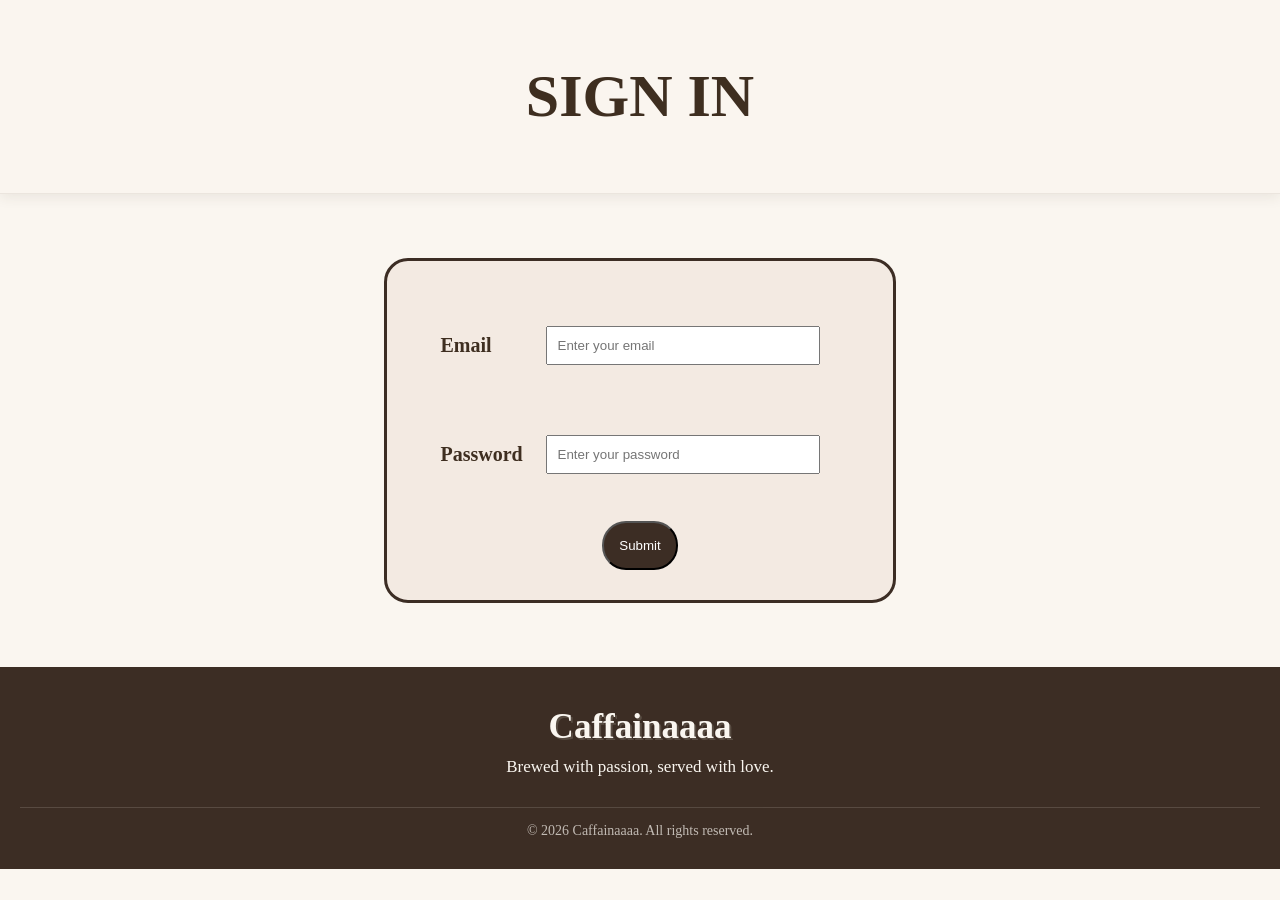
<file: SignIn.html>
<!DOCTYPE html>
<htm>
    <head>
        <link rel="stylesheet" href="style.css">
        <script src="main.js" defer></script>
    </head>
    <body>
        <header class="singup">
            <h2 >SIGN IN</h2>
        </header>
        <form method="get" class="form2">
            <div class="form-group">
                <label for="email">Email</label>
                <input type="email" name="email" id="email" placeholder="Enter your email" required>
            </div>
            <div class="form-group">
                <label for="password">Password</label>
                <input type="password" name="password" id="password" placeholder="Enter your password" required>
            </div>  
            <button type="submit">Submit</button>
        </form>
        <footer>
            <h2>Caffainaaaa</h2>
            <p>Brewed with passion, served with love.</p>
            <p class="copyright">© 2026 Caffainaaaa. All rights reserved.</p>
        </footer>
    </body>
</htm>
</file>
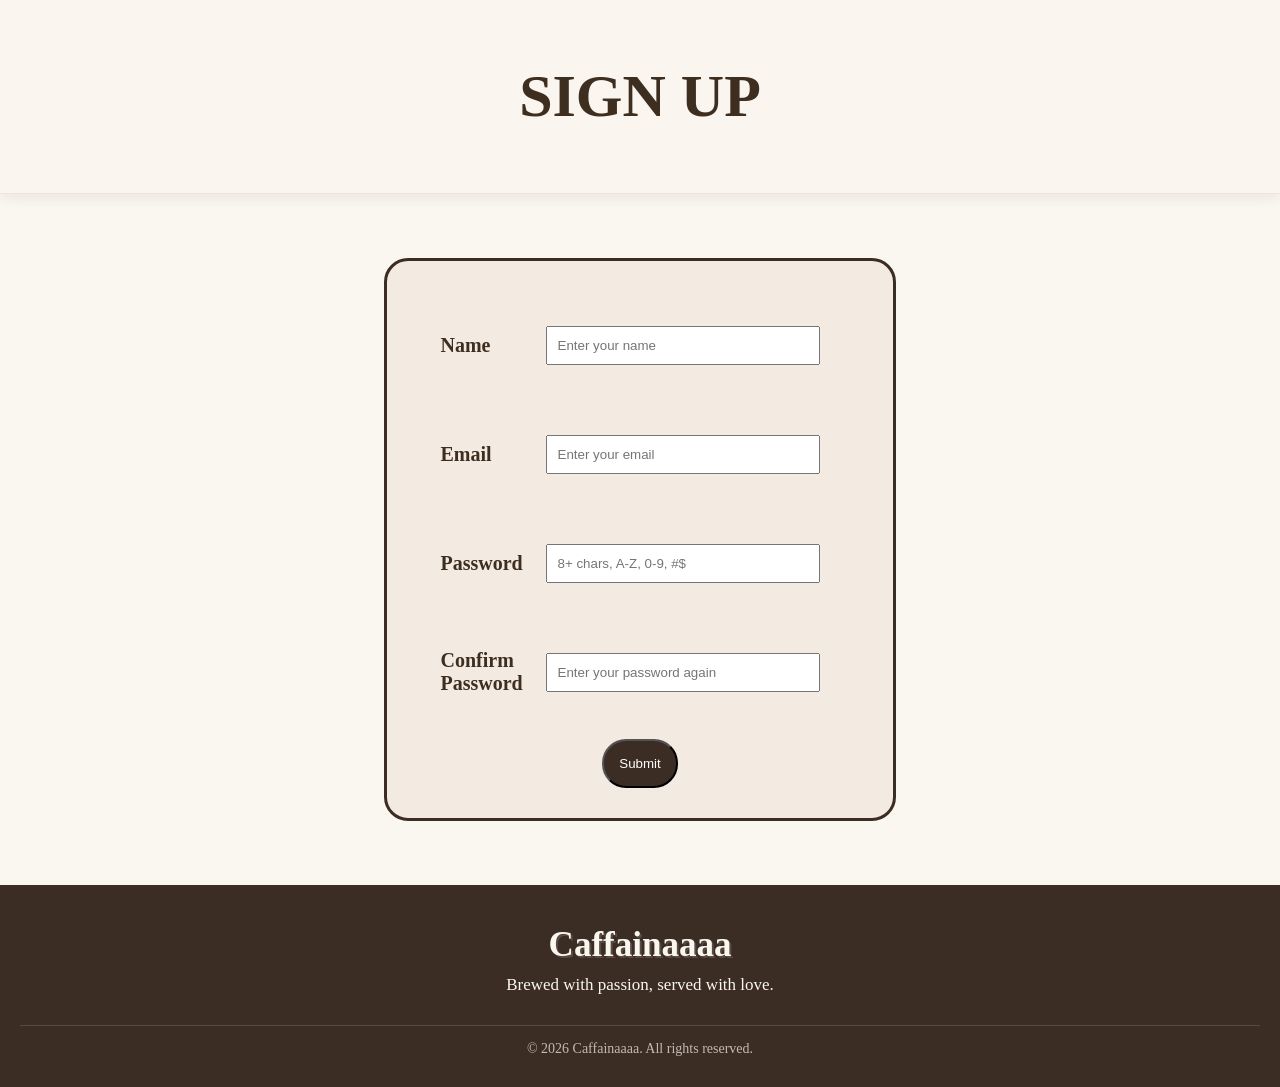
<file: SignUp.html>
<!DOCTYPE html>
<htm>
    <head>
        <link rel="stylesheet" href="style.css">
        <script src="main.js" defer></script>
    </head>
    <body>
        <header class="singup">
            <h2 >SIGN UP</h2>
        </header>
        <form method="get" class="form">
            <div class="form-group">
                <label for="name">Name</label>
                <input type="text" name="name" id="name" placeholder="Enter your name" required>
            </div>
            <div class="form-group">
                <label for="email">Email</label>
                <input type="email" name="email" id="email" placeholder="Enter your email" required>
            </div>
            <div class="form-group">
                <label for="password">Password</label>
                <input type="password" name="password" id="password" placeholder="8+ chars, A-Z, 0-9, #$" required>
            </div>  
            <div class="form-group">
                <label for="confirmPassword">Confirm Password</label>
                <input type="password" name="confirmPassword" id="confirmPassword" placeholder="Enter your password again">
            </div>
            <button type="submit">Submit</button>
        </form>
        <footer>
            <h2>Caffainaaaa</h2>
            <p>Brewed with passion, served with love.</p>
            <p class="copyright">© 2026 Caffainaaaa. All rights reserved.</p>
        </footer>
    </body>
</htm>
</file>
<file: style.css>
html {
    scroll-behavior: smooth;
}
.index, nav ul {
    display: flex;
    justify-content: space-between;
    align-items: center;
    gap: 28px;
    color: #3e2e20;
    font-size: 18px;
    font-weight: bold;
}

.logo {
    display: flex;
    align-items: center;
    gap: 10px;
}

.logo img {
    width: 85px;
    height: 85px;
    object-fit: contain;
}

header {
    background: rgba(250, 246, 240, 0.95);
    box-shadow: 0 4px 12px rgba(62, 46, 32, 0.08);
    padding: 12px 30px;
    border-bottom: 1px solid rgba(62, 46, 32, 0.08);
}

header h1 {
    padding-bottom: 0;
    margin: 0;
    text-shadow: 2px 2px rgba(146, 143, 143, 0.6);
}

nav ul {
    list-style: none;
    margin: 0;
    padding: 0;
}

nav ul li a {
    display: inline-block;
    border: 1px solid #d7d2cb;
    background-color: #efe5dc;
    color: #3e2e20;
    padding: 9px 16px;
    border-radius: 999px;
    font-size: 16px;
    font-weight: bold;
    text-decoration: none;
    transition: all 0.25s ease-in-out;
}

nav ul li a:hover {
    transform: translateY(-3px);
    border-color: #3e2e20;
    background-color: #3e2e20;
    color: #FAF6F0;
    box-shadow: 0 6px 12px rgba(62, 46, 32, 0.12);
}

body {
    background-color: #FAF6F0;
    margin: 0;
    color: #3e2e20;
    font-family:'Times New Roman', Times, serif;
}
#home {
    min-height: 85vh;
    margin-top: 25px;
    display: flex;
    align-items: center;
    justify-content: space-between;
    gap: 40px;
    padding: 30px 6%;
    box-sizing: border-box;
}

#home .homeh2 {
    width: 50%;
    box-shadow: 0 12px 30px rgba(62, 46, 32, 0.08);
    padding: 5% 4%;
    background-color: #f3eae2;
    border: 1px solid rgba(62, 46, 32, 0.08);
    border-radius: 28px;
    transition: all 0.25s ease-in-out;
}

#home .homeh2:hover {
    transform: translateY(-3px);
}

#home h2 {
    font-size: clamp(2.6rem, 5vw, 5rem);
    margin: 0 0 25px;
    text-shadow: 2px 2px rgba(139, 139, 139, 0.45);
    font-family: sans-serif;
    text-align: center;
    line-height: 1.08;
    color: #3e2e20;
}

#home p {
    width: 82%;
    margin: auto;
    padding: 0;
    font-size: 18px;
    line-height: 1.7;
    text-align: center;
    color: rgba(62, 46, 32, 0.85);
}

#home img {
    width: 47%;
    max-width: 520px;
    height: auto;
    border-radius: 30px;
    box-shadow: 0 18px 35px rgba(62, 46, 32, 0.12);
}

#home button {
    border: solid #584c42;
    margin: 28px auto 0;
    display: block;
    padding: 12px 24px;
    border-radius: 12px;
    background: linear-gradient(135deg, #584c42, #3c2d24);
    font-weight: bold;
    color: #FAF6F0;
    cursor: pointer;
    transition: all 0.25s ease-in-out;
}

#home button:hover {
    transform: translateY(-3px);
    background: linear-gradient(135deg, #3c2d24, #584c42);
}

#home button:active {
    background-color: #EDE0D4;
    border: solid #EDE0D4;
    color: #5c5956;
}


#about {
    min-height: 85vh;
    display: flex;
    justify-content: space-between;
    align-items: center;
    gap: 40px;
    margin-top: 30px;
    padding: 60px 5%;
    box-sizing: border-box;
    background-image: 
        linear-gradient(
            to bottom,
            rgba(250, 246, 240, 0.82),
            rgba(250, 246, 240, 0.72) 25%,
            rgba(250, 246, 240, 0.8) 100%
        ),
        url("Aesthetic Coffee Wallpaper.jfif");
    background-size: cover;
    background-position: center;
    background-repeat: no-repeat;
    
}

#about img {
    width: 42%;
    max-width: 500px;
    height: auto;
    box-shadow: 0 18px 30px rgba(62, 46, 32, 0.12);
    border-radius: 30px;
    margin-left: 3%;
}

#about div {
    width: 45%;
    text-align: center;
    background: rgba(255,255,255,0.18);
    border-radius: 22px;
    padding: 20px;
}

#about h2 {
    font-size: clamp(2.3rem, 4vw, 4rem);
    margin: 0 0 20px;
    text-shadow: 2px 2px rgba(159, 154, 154, 0.45);
    font-family: sans-serif;
    color: #3e2e20;
    text-align: center;
}

#about p {
    width: 82%;
    margin: auto;
    padding: 0;
    font-size: 18px;
    line-height: 1.7;
    text-align: center;
    color: rgba(62, 46, 32, 0.85);
}
#about a{
    background-color:#3c2d24;
    border: solid #584c42;
    border-radius: 22px;
    padding:10px 20px ;
    margin: 20px;
    display: inline-block;
    text-decoration: none;
    color:white;
    transition: all 0.25s ease-in-out;
    box-shadow: 0 18px 35px rgba(62, 46, 32, 0.12);
}
#about a:hover{
    transform: translateY(-3px);
    background-color: #3c2d24;
}
#about a:active{
    background-color: #EDE0D4;
    border: solid #EDE0D4;
    color: #5c5956;
}
#menu {
    margin-top:50px;
    padding: 5% 8%;
    background-image: 
        linear-gradient(
            to bottom,
            rgba(250, 246, 240, 0.82),
            rgba(250, 246, 240, 0.72) 25%,
            rgba(250, 246, 240, 0.8) 100%
        ),
        url("Aesthetic Coffee Wallpaper.jfif");
        background-size: cover;
        background-position: center;
        background-repeat: no-repeat;
}

#menu h2 {
    font-size: 80px;
    text-align: center;
    text-shadow: #5c5956 2px 2px;
    margin-bottom: 50px;
}

#menu #item1,
#menu #item2,
#menu #item3,
#menu #item4 {
    display: flex;
    justify-content: space-between;
    align-items: center;

    margin: 40px 0;
    padding: 30px;

    border: #584c42 solid 1px;
    box-shadow: 0 20px 35px rgba(62, 46, 32, 0.12);
    background-color: #f4eeea;
    border-radius: 24px;

    transition: all 0.25s ease-in-out;
}
#menu #item1:hover,
#menu #item2:hover,
#menu #item3:hover,
#menu #item4:hover {
    transform: translateY(-4px);
}

#menu h3 {
    font-size: 50px;
}

#menu h4,
#menu b {
    font-size: 30px;
}

#menu p {
    font-size: 20px;
    margin-right: 10%;
    line-height: 1.5;
    font-weight: bold;
}

#menu img {
    width: 300px;
    height: 300px;
    object-fit: cover;
    border-radius: 24px;
}
#contact {
    display: flex;
    flex-direction: column;
    align-items: center;
    gap: 15px;
    padding: 50px 20px;
    text-align: center;
    background-color: #f3eae2;
    margin:40px 20%;
    border-radius: 24px;
    box-shadow: 0 4px 12px rgba(62, 46, 32, 0.08);
}

#contact h2 {
    color: #3e2e20;
    font-size: 40px;
    margin-bottom: 10px;
}
#contact a {
    color: #3e2e20;
    text-decoration: none;
    font-size: 18px;
    font-weight: bold;
    padding: 10px 25px;
    border-radius: 25px;
    transition: 0.3s;
    
}

#contact a:hover {
    background-color: #d7d2cb;
    transform: scale(1.05);
}


/*---------------------------SignUP----------------------------*/
.singup h2,.form2 h2{
    text-align: center;
    font-size: 60px;
}
.form,.form2
{
    display: flex;
    flex-direction: column;
    align-items: center;
    border:#3c2d24 solid ;
    margin:5% 30%;
    padding: 30px;
    border-radius: 24px;
    background-color: #f3eae2;
    
}
.form input,.form2 input{
    margin:20px;
}
.form-group {
    display: flex;
    align-items: center;
    gap: 5px;
    margin: 15px;
}

.form-group label {
    width: 80px;
    font-size: 20px;
    font-weight: bold;
}

.form-group input {
    width: 250px;
    padding: 10px;
}
.form button,.form2 button,.Choose{
    padding:15px;
    border-radius: 24px;
    background-color:#3c2d24;
    color: white;
    transition: all 0.25s ease-in-out;
    margin-top: 12px;
}
.form button:hover,.form2 button:hover,.Choose:hover{
    transform: translateY(-3px);
    background-color: #6f6156;
    color: white;
}
.form button:active,.form2 button:active,.Choose:active{
    background-color: #292622;
    border: solid #EDE0D4;
    color: #5c5956;
}
/*---------------------------footer----------------------------*/

footer {
    background-color: #3c2d24;
    color: #FAF6F0;
    text-align: center;
    padding: 40px 20px 20px;
    margin-top: 60px;
}

footer h2 {
    font-size: 35px;
    margin: 0 0 10px;
    text-shadow: 2px 2px #584c42;
}

footer p {
    font-size: 17px;
    margin: 10px 0;
}

footer .copyright {
    margin-top: 30px;
    padding-top: 15px;
    border-top: 1px solid rgba(250, 246, 240, 0.2);
    font-size: 14px;
    opacity: 0.7;
}


/*---------------------------Order----------------------------*/

#Order {
    min-height: 85vh;
    display: flex;
    justify-content: center;
    align-items: center;
    padding: 70px 5%;
    margin-top: 40px;

    background-image:
        linear-gradient(
            to bottom,
            rgba(250, 246, 240, 0.82),
            rgba(250, 246, 240, 0.72) 25%,
            rgba(250, 246, 240, 0.8) 100%
        ),
        url("Aesthetic Coffee Wallpaper.jfif");

    background-size: cover;
    background-position: center;
    background-repeat: no-repeat;
}

#Order form {
    width: 70%;
    max-width: 800px;
    padding: 45px;
    background-color: #f3eae2;
    border: 1px solid #584c42;
    border-radius: 28px;
    box-shadow: 0 20px 35px rgba(62, 46, 32, 0.15);
}

#Order h2 {
    text-align: center;
    font-size: 40px;
    color: #3e2e20;
    text-shadow: 2px 2px rgba(139, 139, 139, 0.35);
    margin-bottom: 15px;
}

#Order form > div {
    margin-bottom: 35px;
}

#Order form > div:first-child {
    text-align: center;
}

#Order form > div:first-child p {
    font-size: 18px;
    color: rgba(62, 46, 32, 0.8);
}

/* Selected Coffee */

#Order #selectedName,
#Order #selectedPrice,
#Order #selectedCategory {
    font-size: 20px;
    font-weight: bold;
    text-align: center;
    margin: 10px;
    color: #3e2e20;
}

/* Size */

#Order form > div:nth-child(2) {
    text-align: center;
}

#Order form > div:nth-child(2) > div {
    display: inline-block;
    margin: 10px;
}

#Order input[type="radio"] {
    accent-color: #3c2d24;
}

#Order label {
    font-size: 18px;
    font-weight: bold;
    color: #3e2e20;
}

/* Quantity */

#Order form > div:nth-child(3) {
    text-align: center;
}

#Order input[type="number"] {
    width: 100px;
    padding: 10px;
    margin-left: 15px;
    border: 1px solid #584c42;
    border-radius: 12px;
    background-color: #FAF6F0;
    color: #3e2e20;
    font-size: 16px;
}

/* Order Summary */

#Order form > div:nth-child(4) {
    padding: 25px;
    background-color: #efe5dc;
    border-radius: 20px;
    border: 1px solid rgba(62, 46, 32, 0.15);
}

#Order form > div:nth-child(4) h2 {
    font-size: 32px;
}

#Order form > div:nth-child(4) p {
    font-size: 18px;
    font-weight: bold;
    margin: 12px 0;
    color: #3e2e20;
}

/* Submit Button */

#Order button {
    display: block;
    margin: auto;
    padding: 14px 35px;
    border: 1px solid #584c42;
    border-radius: 24px;
    background-color: #3c2d24;
    color: white;
    font-size: 17px;
    font-weight: bold;
    cursor: pointer;
    transition: all 0.25s ease-in-out;
}

#Order button:hover {
    transform: translateY(-3px);
    background-color: #6f6156;
    box-shadow: 0 8px 15px rgba(62, 46, 32, 0.15);
}

#Order button:active {
    transform: translateY(0);
    background-color: #292622;
}











/*---------------- Responsive Design ----------------*/

@media (max-width: 768px) 
{ 
    /* Navbar */ 
    header 
    { 
        padding: 15px; 
    } 
    .index 
    { 
        flex-direction: column; 
        gap: 15px; 
    } 

    nav ul 
    { 
        flex-wrap: wrap; 
        justify-content: center; 
        gap: 10px; 
    } 

    nav ul li a 
    { 
        font-size: 14px; 
        padding: 8px 12px; 
    } 

    /*Home */ 
    #home 
    { 
        flex-direction: column; 
        text-align: center; 
        padding: 30px 5%; 
    } 

    #home .homeh2 
    { 
        width: 90%; 
    } 

    #home img 
    { 
        width: 90%; 
    } 

    #home h2 
    { 
        font-size: 2.5rem; 
    } 

    /* About */ 
    #about 
    { 
        flex-direction: column; 
        padding: 40px 5%; 
    } 

    #about img 
    { 
        width: 90%; 
        margin-left: 0; 
    } 

    #about div 
    { 
        width: 90%; 
    } 

    /* Menu */ 
    #menu 
    { 
        padding: 40px 5%; 
    } 

    #menu h2 
    { 
        font-size: 50px; 
    } 

    #menu #item1, 
    #menu #item2, 
    #menu #item3, 
    #menu #item4 
    { 
        flex-direction: column; 
        text-align: center; 
        padding: 20px; 
    } 

    #menu h3 
    { 
        font-size: 35px; 
    } 

    #menu h4 
    { 
        font-size: 24px; 
    } 

    #menu p 
    { 
        font-size: 17px; 
        margin-right: 0; 
    } 

    #menu img 
    { 
        width: 90%; 
        height: auto; 
        max-width: 300px; 
    } 

    /* Order */ 
    #Order 
    { 
        padding: 40px 5%; 
    } 

    #Order form 
    { 
        width: 90%; 
        padding: 25px; 
    } 

    #Order h2 
    { 
        font-size: 30px; 
    } 

    #Order form > div:nth-child(2) > div 
    { 
        display: block; 
    } 
    /* Contact */ 
    #contact 
    { 
        margin: 30px 5%; 
    } 
    /* Sign Up / Sign In */ 
    .singup h2 
    { 
        font-size: 45px; 
    } 
    .form, 
    .form2 
    { 
        width: 90%; 
        margin: 5% auto; 
        padding: 20px; 
        box-sizing: border-box; 
    } 
    .form-group 
    { 
        width: 100%; 
        flex-direction: column; 
        align-items: flex-start; 
        margin: 12px 0; 
    } 
    .form-group label 
    { 
        width: auto; 
        font-size: 18px; 
    } 
    .form-group input 
    { 
        width: 100%; 
        box-sizing: border-box; 
        margin: 5px 0 15px; 
    } 
    .form button, 
    .form2 button 
    { 
        width: 120px; 
    } 
    footer h2 
    { 
        font-size: 28px; 
    } 
    footer p 
    { 
        font-size: 15px; 
    } 
} 


@media (max-width: 480px) 
{ 
    .singup h2 
    { 
        font-size: 35px; 
    } 
    .form, 
    .form2 
    { 
        width: 92%; 
        padding: 15px; 
    } 
    .form-group input 
    { 
        font-size: 14px; 
        padding: 10px; 
    } 
    .form button, 
    .form2 button 
    { 
        width: 110px; 
        padding: 10px; 
    } 
    footer 
    { 
        padding: 30px 15px 15px; 
    } 
    footer h2 
    { 
        font-size: 25px; 
    } 
    footer p 
    { 
        font-size: 14px; 
    } 
}
</file>
